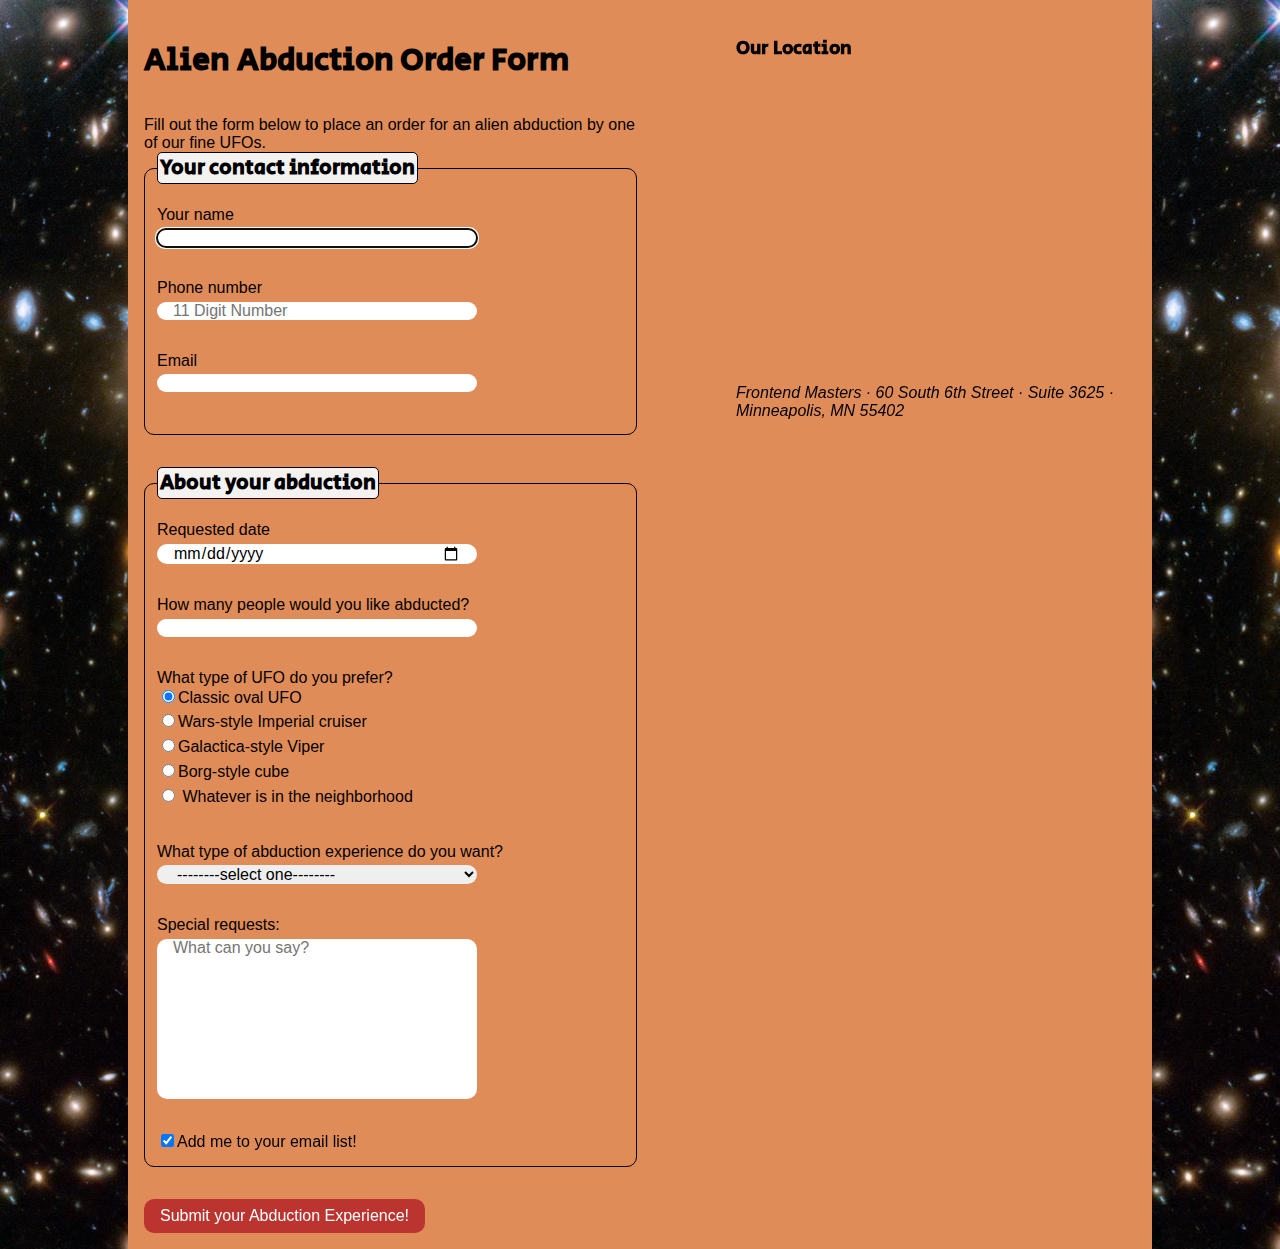
<file: product/forms.html>
<!DOCTYPE html>
<html lang="en">
<head>
	<meta charset="UTF-8">
	<title>Alien Abduction Order Form</title>
	<link rel="preconnect" href="https://fonts.googleapis.com"><link rel="preconnect" href="https://fonts.gstatic.com" crossorigin><link href="https://fonts.googleapis.com/css2?family=Secular+One&display=swap" rel="stylesheet">
	<link href="css/forms.css" rel="stylesheet">
</head>
<body>
	<div class="wrapper">
		<section>
			<h1>Alien Abduction Order Form</h1>
			<p>Fill out the form below to place an order for an alien abduction by one of our fine UFOs.</p>
		<form method="POST" action="https://e3vwdl4bpd.execute-api.us-west-2.amazonaws.com/default/API2SES">	
			<fieldset>
				<legend>Your contact information</legend>
				<label for="name">Your name </label>
				<input type="text" id="name" name="name" autofocus>
				<label for="phone">Phone number</label>
				<input type="tel" id="phone" name="phone" placeholder="11 Digit Number">
				<label for="email">Email</label>
				<input type="email" id="email" name="email">
			</fieldset>

			<fieldset>
				<legend>About your abduction</legend>
				<label for="date">Requested  date</label>
				<input type="date" id="date" name="date">
				<label for="qty">How many people would you like abducted?</label>
				<input type="number" id="qty" name="qty" min="1" max="10">
				
				<p>What type of UFO do you prefer?</p>
				<label>
					<input type="radio" name="ufotype" value="classic" checked>Classic oval UFO
				</label>
				<label>
					<input type="radio" name="ufotype" value="starwars">Wars-style Imperial cruiser
				</label> 
				<label>
					<input type="radio" name="ufotype" value="galactica">Galactica-style Viper
				</label>
				<label>
					<input type="radio" name="ufotype" value="startrek">Borg-style cube
				</label>
				<label>
					<input type="radio" name="ufotype" value="any"> Whatever is in the neighborhood
				</label>

				<label for="abtype">What type of abduction experience do you want?</label>
					<select id="abtype" name="abtype">
						<option selected>--------select one--------</option>
						<option value="tour">Tour of the solar system</option>
						<option value="dinner">Alien dinner and discussion</option>
						<option value="dance">Alien dance lessons</option>
						<option value="whales">Whale watching</option>
					</select>

				<label for="comments">Special requests:</label>
				<textarea name="comments" id="comments" placeholder="What can you say?"></textarea>

				<label>	
					<input type="checkbox" name="subscribe" value="subscribe" checked>Add me to your email list!
				</label>
				<input type="hidden" id="send_to" name="send_to" value="lucaslaulette@gmail.com">
			</fieldset>
			<button type="submit">Submit your Abduction Experience!</button>
		</form>			
		</section>
		<aside>
			<h3>Our Location</h3>
			<iframe src="https://www.google.com/maps/embed?pb=!1m18!1m12!1m3!1d2822.3186848367973!2d-93.27308128430224!3d44.97783687378467!2m3!1f0!2f0!3f0!3m2!1i1024!2i768!4f13.1!3m3!1m2!1s0x52b3329a75fc44b3%3A0xab6d15df00205abb!2s60%20South%206th%20St%2C%20Minneapolis%2C%20MN%2055402%2C%20USA!5e0!3m2!1sen!2sph!4v1672743363731!5m2!1sen!2sph" width="400" height="300" style="border:0;" allowfullscreen="" loading="lazy" referrerpolicy="no-referrer-when-downgrade"></iframe>
			<address>
				Frontend Masters &middot;
				60 South 6th Street &middot;
				Suite 3625 &middot;
				Minneapolis, MN 55402
			</address>
		</aside>
	</div>
	<script src="js/forms.js"></script>
</body>
</html>
</file>
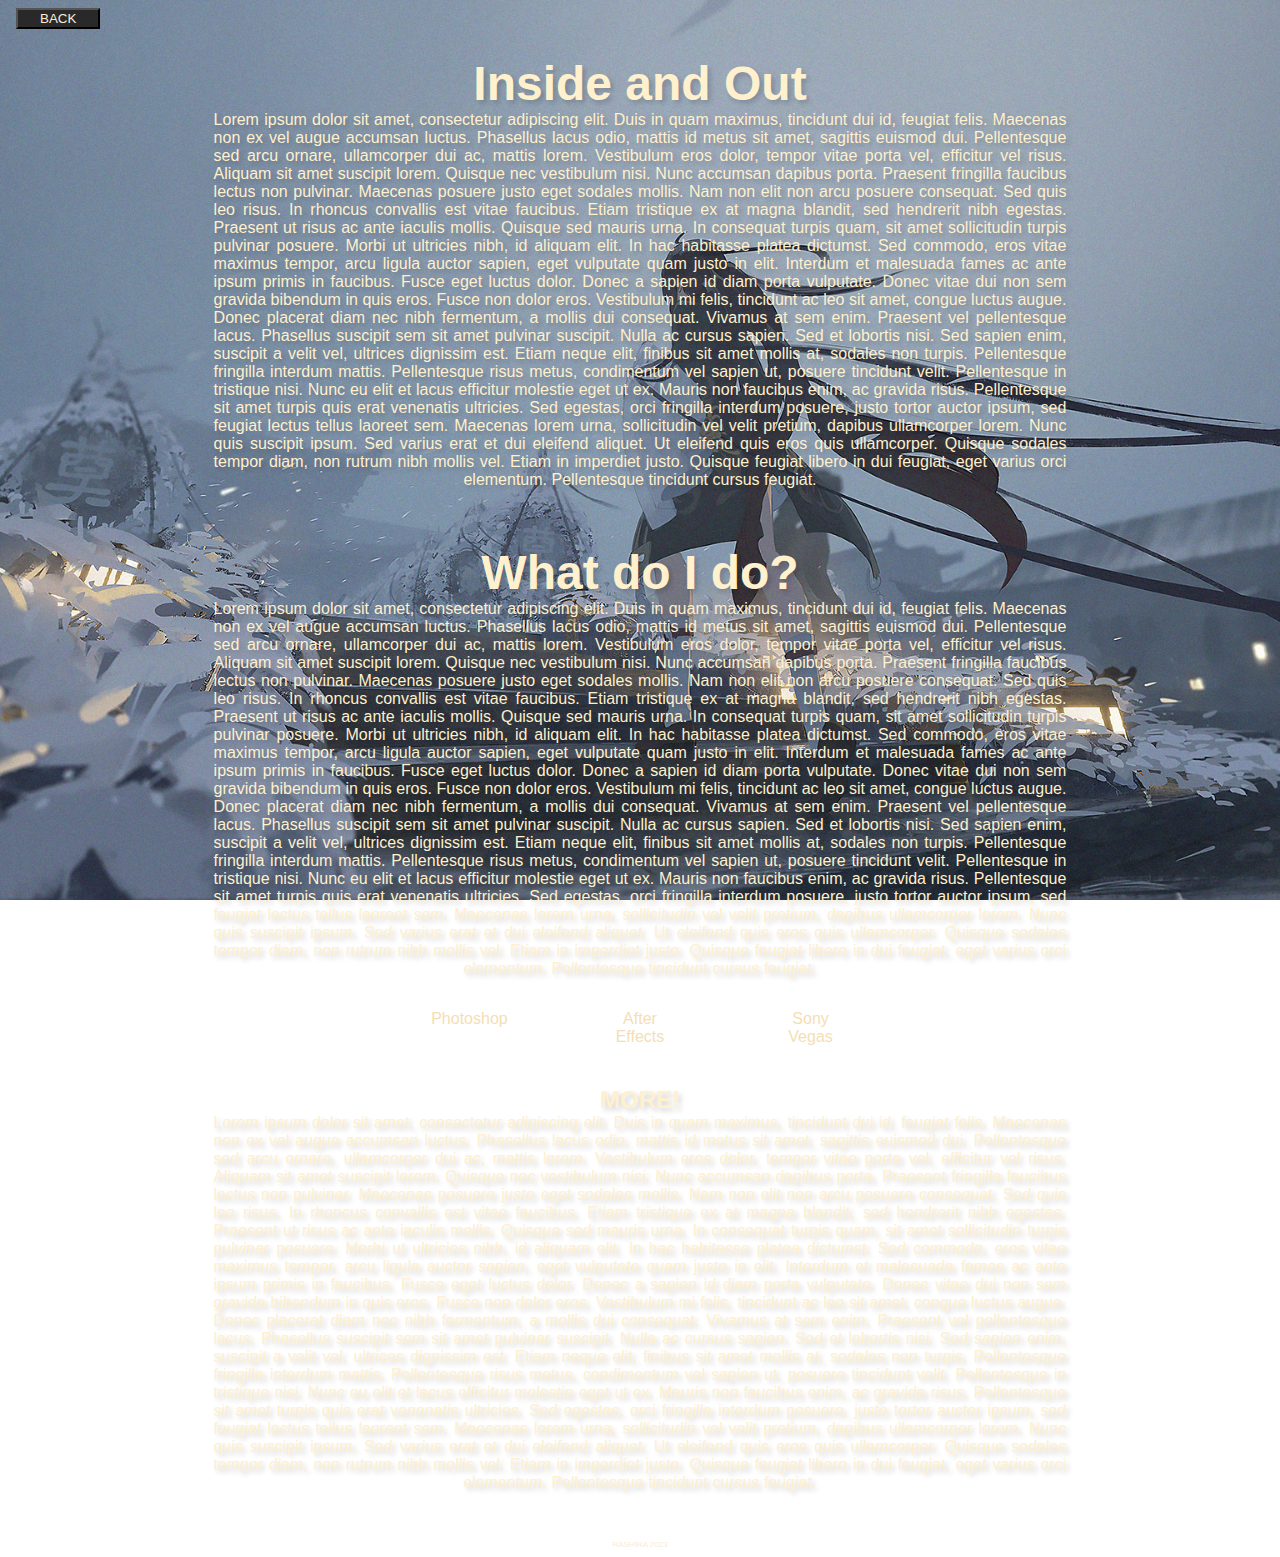
<file: project/about-me.html>
<!DOCTYPE html>
<html lang="en">
<head>
    <meta charset="UTF-8">
    <meta http-equiv="X-UA-Compatible" content="IE=edge">
    <meta name="viewport" content="width=device-width, initial-scale=1.0">
    <title>Document</title>
    <link rel="stylesheet" href="css/about.css">
</head>
<body>
    <button class="back-btn">
        <a href="index.html">BACK</a>
    </button>
    <div class="content">
        <section>
            <article>
                <div class="rashira">
                    <h1>Inside and Out</h1>
                    <p> Lorem ipsum dolor sit amet, consectetur adipiscing elit. Duis in quam maximus, tincidunt dui id, feugiat felis. Maecenas non ex vel augue accumsan luctus. Phasellus lacus odio, mattis id metus sit amet, sagittis euismod dui. Pellentesque sed arcu ornare, ullamcorper dui ac, mattis lorem. Vestibulum eros dolor, tempor vitae porta vel, efficitur vel risus. Aliquam sit amet suscipit lorem. Quisque nec vestibulum nisi. Nunc accumsan dapibus porta. Praesent fringilla faucibus lectus non pulvinar. Maecenas posuere justo eget sodales mollis. Nam non elit non arcu posuere consequat.
        
                    Sed quis leo risus. In rhoncus convallis est vitae faucibus. Etiam tristique ex at magna blandit, sed hendrerit nibh egestas. Praesent ut risus ac ante iaculis mollis. Quisque sed mauris urna. In consequat turpis quam, sit amet sollicitudin turpis pulvinar posuere. Morbi ut ultricies nibh, id aliquam elit. In hac habitasse platea dictumst.
        
                    Sed commodo, eros vitae maximus tempor, arcu ligula auctor sapien, eget vulputate quam justo in elit. Interdum et malesuada fames ac ante ipsum primis in faucibus. Fusce eget luctus dolor. Donec a sapien id diam porta vulputate. Donec vitae dui non sem gravida bibendum in quis eros. Fusce non dolor eros. Vestibulum mi felis, tincidunt ac leo sit amet, congue luctus augue. Donec placerat diam nec nibh fermentum, a mollis dui consequat. Vivamus at sem enim. Praesent vel pellentesque lacus.
        
                    Phasellus suscipit sem sit amet pulvinar suscipit. Nulla ac cursus sapien. Sed et lobortis nisi. Sed sapien enim, suscipit a velit vel, ultrices dignissim est. Etiam neque elit, finibus sit amet mollis at, sodales non turpis. Pellentesque fringilla interdum mattis. Pellentesque risus metus, condimentum vel sapien ut, posuere tincidunt velit. Pellentesque in tristique nisi. Nunc eu elit et lacus efficitur molestie eget ut ex.
        
                    Mauris non faucibus enim, ac gravida risus. Pellentesque sit amet turpis quis erat venenatis ultricies. Sed egestas, orci fringilla interdum posuere, justo tortor auctor ipsum, sed feugiat lectus tellus laoreet sem. Maecenas lorem urna, sollicitudin vel velit pretium, dapibus ullamcorper lorem. Nunc quis suscipit ipsum. Sed varius erat et dui eleifend aliquet. Ut eleifend quis eros quis ullamcorper. Quisque sodales tempor diam, non rutrum nibh mollis vel. Etiam in imperdiet justo. Quisque feugiat libero in dui feugiat, eget varius orci elementum. Pellentesque tincidunt cursus feugiat.</p>
                </div>
                <div class="rashira-i">
                    <h2>What do I do?</h2>
                    <p> Lorem ipsum dolor sit amet, consectetur adipiscing elit. Duis in quam maximus, tincidunt dui id, feugiat felis. Maecenas non ex vel augue accumsan luctus. Phasellus lacus odio, mattis id metus sit amet, sagittis euismod dui. Pellentesque sed arcu ornare, ullamcorper dui ac, mattis lorem. Vestibulum eros dolor, tempor vitae porta vel, efficitur vel risus. Aliquam sit amet suscipit lorem. Quisque nec vestibulum nisi. Nunc accumsan dapibus porta. Praesent fringilla faucibus lectus non pulvinar. Maecenas posuere justo eget sodales mollis. Nam non elit non arcu posuere consequat.
    
                    Sed quis leo risus. In rhoncus convallis est vitae faucibus. Etiam tristique ex at magna blandit, sed hendrerit nibh egestas. Praesent ut risus ac ante iaculis mollis. Quisque sed mauris urna. In consequat turpis quam, sit amet sollicitudin turpis pulvinar posuere. Morbi ut ultricies nibh, id aliquam elit. In hac habitasse platea dictumst.
        
                    Sed commodo, eros vitae maximus tempor, arcu ligula auctor sapien, eget vulputate quam justo in elit. Interdum et malesuada fames ac ante ipsum primis in faucibus. Fusce eget luctus dolor. Donec a sapien id diam porta vulputate. Donec vitae dui non sem gravida bibendum in quis eros. Fusce non dolor eros. Vestibulum mi felis, tincidunt ac leo sit amet, congue luctus augue. Donec placerat diam nec nibh fermentum, a mollis dui consequat. Vivamus at sem enim. Praesent vel pellentesque lacus.
        
                    Phasellus suscipit sem sit amet pulvinar suscipit. Nulla ac cursus sapien. Sed et lobortis nisi. Sed sapien enim, suscipit a velit vel, ultrices dignissim est. Etiam neque elit, finibus sit amet mollis at, sodales non turpis. Pellentesque fringilla interdum mattis. Pellentesque risus metus, condimentum vel sapien ut, posuere tincidunt velit. Pellentesque in tristique nisi. Nunc eu elit et lacus efficitur molestie eget ut ex.
        
                    Mauris non faucibus enim, ac gravida risus. Pellentesque sit amet turpis quis erat venenatis ultricies. Sed egestas, orci fringilla interdum posuere, justo tortor auctor ipsum, sed feugiat lectus tellus laoreet sem. Maecenas lorem urna, sollicitudin vel velit pretium, dapibus ullamcorper lorem. Nunc quis suscipit ipsum. Sed varius erat et dui eleifend aliquet. Ut eleifend quis eros quis ullamcorper. Quisque sodales tempor diam, non rutrum nibh mollis vel. Etiam in imperdiet justo. Quisque feugiat libero in dui feugiat, eget varius orci elementum. Pellentesque tincidunt cursus feugiat.</p>
                </div>

                <div class="showcase">
                    <nav>
                        <ul>
                            <li><a href="index.html">Photoshop</a></li>
                            <li><a href="index.html">After Effects</a></li>
                            <li><a href="index.html">Sony Vegas</a></li>
                        </ul>
                    </nav>
                </div>
                <div class="rashira-i">
                    <h3>MORE!</h3>
                    <p> Lorem ipsum dolor sit amet, consectetur adipiscing elit. Duis in quam maximus, tincidunt dui id, feugiat felis. Maecenas non ex vel augue accumsan luctus. Phasellus lacus odio, mattis id metus sit amet, sagittis euismod dui. Pellentesque sed arcu ornare, ullamcorper dui ac, mattis lorem. Vestibulum eros dolor, tempor vitae porta vel, efficitur vel risus. Aliquam sit amet suscipit lorem. Quisque nec vestibulum nisi. Nunc accumsan dapibus porta. Praesent fringilla faucibus lectus non pulvinar. Maecenas posuere justo eget sodales mollis. Nam non elit non arcu posuere consequat.
    
                    Sed quis leo risus. In rhoncus convallis est vitae faucibus. Etiam tristique ex at magna blandit, sed hendrerit nibh egestas. Praesent ut risus ac ante iaculis mollis. Quisque sed mauris urna. In consequat turpis quam, sit amet sollicitudin turpis pulvinar posuere. Morbi ut ultricies nibh, id aliquam elit. In hac habitasse platea dictumst.
        
                    Sed commodo, eros vitae maximus tempor, arcu ligula auctor sapien, eget vulputate quam justo in elit. Interdum et malesuada fames ac ante ipsum primis in faucibus. Fusce eget luctus dolor. Donec a sapien id diam porta vulputate. Donec vitae dui non sem gravida bibendum in quis eros. Fusce non dolor eros. Vestibulum mi felis, tincidunt ac leo sit amet, congue luctus augue. Donec placerat diam nec nibh fermentum, a mollis dui consequat. Vivamus at sem enim. Praesent vel pellentesque lacus.
        
                    Phasellus suscipit sem sit amet pulvinar suscipit. Nulla ac cursus sapien. Sed et lobortis nisi. Sed sapien enim, suscipit a velit vel, ultrices dignissim est. Etiam neque elit, finibus sit amet mollis at, sodales non turpis. Pellentesque fringilla interdum mattis. Pellentesque risus metus, condimentum vel sapien ut, posuere tincidunt velit. Pellentesque in tristique nisi. Nunc eu elit et lacus efficitur molestie eget ut ex.
        
                    Mauris non faucibus enim, ac gravida risus. Pellentesque sit amet turpis quis erat venenatis ultricies. Sed egestas, orci fringilla interdum posuere, justo tortor auctor ipsum, sed feugiat lectus tellus laoreet sem. Maecenas lorem urna, sollicitudin vel velit pretium, dapibus ullamcorper lorem. Nunc quis suscipit ipsum. Sed varius erat et dui eleifend aliquet. Ut eleifend quis eros quis ullamcorper. Quisque sodales tempor diam, non rutrum nibh mollis vel. Etiam in imperdiet justo. Quisque feugiat libero in dui feugiat, eget varius orci elementum. Pellentesque tincidunt cursus feugiat.</p>
                </div>
            </article>
        </section>
    </div>

    <footer>
        <p class="last">RASHIRA 2023</p>
    </footer>
</body>
</html>
</file>
<file: product/css/forms.css>
html {
  box-sizing: border-box;
}
*, *:before, *:after {
  box-sizing: inherit;
}
body {
	font-family: Arial, Helvetica, sans-serif;
	margin: 0;
	padding: 0;
	background-image: url(../img/galaxy.jpg);
}
.wrapper {
	width: 80%;
	margin: 0 auto;
	padding: 1em;
	display: flex;
	flex-flow: row nowrap;
	background-color: #e08c58;
}
section {
	flex-basis: 57%;
	margin-right: 10%;
}
h1, h3, legend {
	font-family: 'Secular One', sans-serif;
}
aside {
	flex-basis: 33%;
}
p, [for="abtype"], [for="comments"] {
	margin-bottom: 0;
	margin-top: 2rem;
	/* margin: 2rem 0 0 0; */
}
fieldset {
	border: 1px solid black;
	border-radius: 10px;
	margin: 0 0 2rem 0;
}
legend {
	border: black 1px solid;
	border-radius: 5px;
	background-color: rgb(243, 242, 241);
	font-weight: bold;
	font-size: 1.3rem;
	margin-top: 1.5rem;
	margin-bottom: 1rem;
}
label {
	display: block;
	padding-bottom: 0.3rem;
}
textarea {
	height: 10rem;
	padding: 1rem;
	resize: none;
}
select {
	font-size: 1rem;
}
button {
	font-size: 1rem;
	margin: 2 0;
	background-color: #bb342F;
	border-radius: 10px;
	color: white;
	border: none;
	padding: 0.5rem 1rem;
}
button:hover {
	background-color: #e0585f;
	color: antiquewhite;
}
input:not([type=radio]):not([type=checkbox]), textarea, select {
	display: block;
	margin-bottom: 2rem;
	width: 20rem;
	font-family: Arial, Helvetica, sans-serif;
	font-size: 1rem;
	padding: 0 1rem;
	border-radius: 10px;
	border: none;
}
</file>
<file: project/css/about.css>
html {
    box-sizing: border-box;
}
*, *:before, *:after {
    box-sizing: inherit;
}
body {
    font-family: 'Open Sans', sans-serif;
    background-image: url(../img/about.jpg);
    background-position: center;
    background-repeat: no-repeat;
    background-size: cover;
    background-attachment: fixed;
}
.content {
    margin: 0;
    padding: 0;
}
section {
    width: 70%;
    margin: 0 auto;
}
article {
    padding: 1rem;
    display: flex;
    flex-flow: column nowrap;
}
.rashira, .rashira-i {
    text-align: justify;
    text-align-last: center;
    color: #fff0ce;
    text-shadow: 3px 3px 5px rgba(0, 0, 0, 0.171);
}
.rashira h1, h2 {
    text-align: center;
    font-size: 3rem;
    margin-bottom: -1rem;
}
h3 {
    font-size: 1.5rem;
    margin-bottom: -1rem;
}
.back-btn a {
    color: antiquewhite; 
    text-decoration: none;
    padding: 0.5rem 1rem;
}
.back-btn {
    background-color: rgb(41, 41, 41);
    top: 0;
    position: fixed;
    margin: 0.5rem 0 0 0.5rem;
}
footer {
    margin-top: 1rem;
    color: antiquewhite;
    text-align: center;
}
nav {
    margin: 0 auto;
    width: 50%;
}
ul {
    display: flex;
    flex-flow: row nowrap;
    padding: 0;
    justify-content: space-between;
    margin-top: 1rem;
    color: antiquewhite;
}
li {
    text-align: center;
    list-style-type: none;
    flex-basis: 20%;
}
a {
    text-decoration: none;
    color: wheat;
}
.last {
    bottom: 0;
    font-size: 0.5rem;
}
</file>
